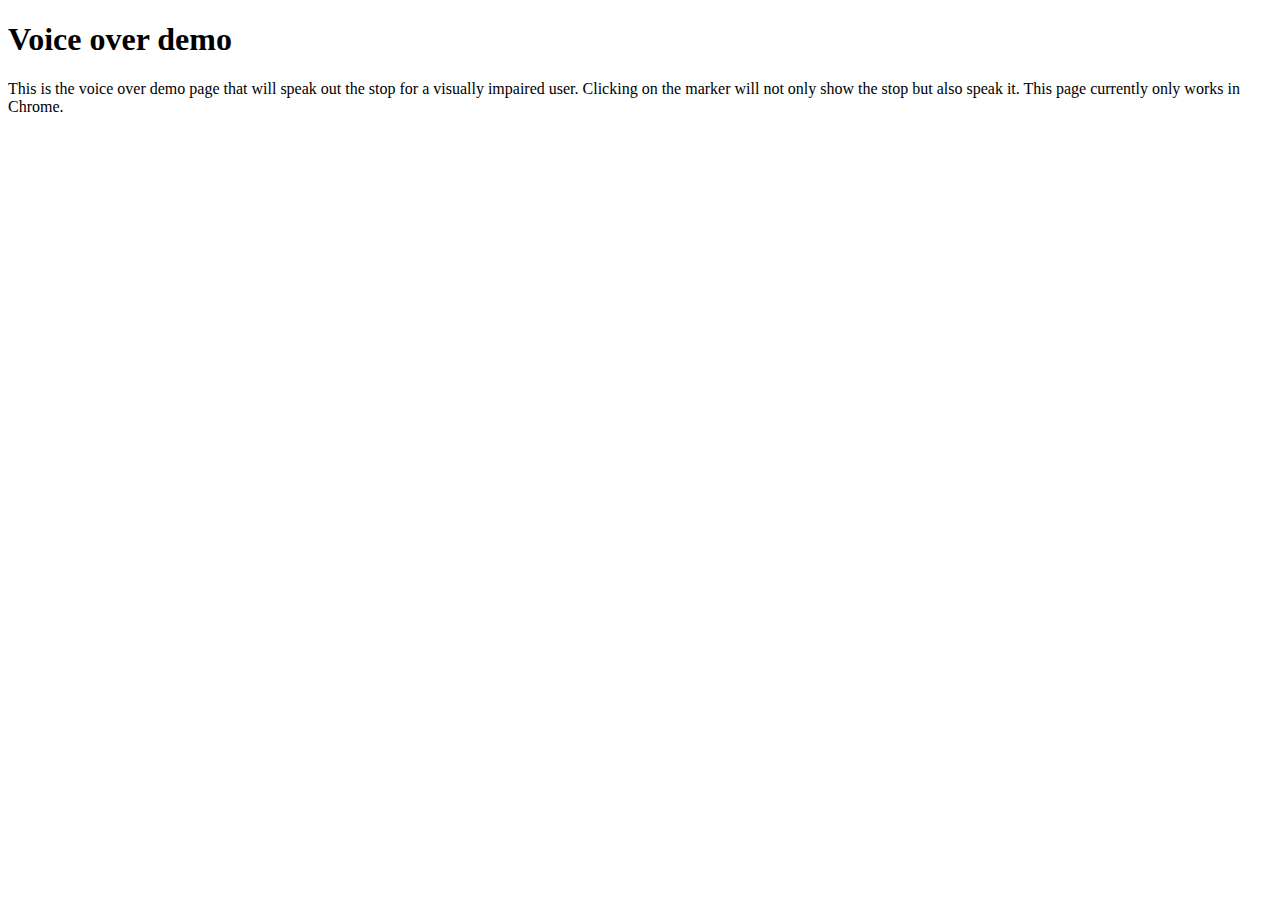
<file: demo/speech-demo.html>
<!doctype html>
<head>
	<title>rail stops</title>
	<meta charset="utf-8">

	<meta name="viewport" content="width=device-width, initial-scale=1.0">

	<link rel="stylesheet" href="http://cdn.leafletjs.com/leaflet-0.7.3/leaflet.css">
	<link rel="stylesheet" href="styles/map.css">

	<script src="http://ajax.googleapis.com/ajax/libs/jquery/1.11.1/jquery.min.js"></script>
</head>

<body>
	<h1>Voice over demo</h1>
	<p>This is the voice over demo page that will speak out the stop for a visually impaired user. Clicking on the marker will not only show the stop but also speak it. This page currently only works in Chrome.</p>
	<div id="map"></div>
	<script src="http://cdn.leafletjs.com/leaflet-0.7.3/leaflet.js"></script>
	
	<script>
	var map = L.map('map').setView([39.9524384, -75.1636757], 13);

		L.tileLayer('http://{s}.tiles.mapbox.com/v3/leekinney.ij51biij/{z}/{x}/{y}.png', {
    		attribution: 'Map data &copy; <a href="http://openstreetmap.org">OpenStreetMap</a> contributors, <a href="http://creativecommons.org/licenses/by-sa/2.0/">CC-BY-SA</a>, Imagery © <a href="http://mapbox.com">Mapbox</a>',
    		maxZoom: 18
	}).addTo(map);

	var marker = L.marker([39.9524384, -75.1636757]).addTo(map);

	marker.bindPopup("wheelchairs cannot<br>navigate transfers here");

	String.prototype.splitCSV = function(sep) {
	  for (var foo = this.split(sep = sep || ","), x = foo.length - 1, tl; x >= 0; x--) {
	    if (foo[x].replace(/"\s+$/, '"').charAt(foo[x].length - 1) == '"') {
	      if ((tl = foo[x].replace(/^\s+"/, '"')).length > 1 && tl.charAt(0) == '"') {
	        foo[x] = foo[x].replace(/^\s*"|"\s*$/g, '').replace(/""/g, '"');
	      } else if (x) {
	        foo.splice(x - 1, 2, [foo[x - 1], foo[x]].join(sep));
	      } else foo = foo.shift().split(sep).concat(foo);
	    } else foo[x].replace(/""/g, '"');
	  } return foo;
	};


var url = "rail-stops.txt"
var txtFile = new XMLHttpRequest();
txtFile.open("GET",  url, true);
txtFile.onreadystatechange = function()
{
  if (txtFile.readyState === 4) {  // document is ready to parse.
    if (txtFile.status === 200) {  // file is found
      allText = txtFile.responseText; 
      //lines is an array
      // console.log(allText)

      lines = txtFile.responseText.split("\n");
      
      $.each( lines, function( index, line ){
      	var elements = line.splitCSV();
      	var stopID = elements[0]
      	var stopName = elements[1]
      	var stopDesc = elements[2]
      	var stopLong = elements [3]
      	var stopLat = elements[4]
      	var zone = elements[5]	
    	var point = [stopLong, stopLat]
    	// console.log(point);
    	var marker = L.marker([stopLong, stopLat]).addTo(map);
    	marker.bindPopup(stopName);
    	      var popup = L.popup();

	    	function onMarkerClick(e) {
	    		var msg = new SpeechSynthesisUtterance("You are at" + stopName);
			window.speechSynthesis.speak(msg);
		    // alert("You clicked the map at " + stopName);
		}

		marker.on('click', onMarkerClick);
		});

	    }
	  }
	}
	txtFile.send(null);
	
	// function onMapClick(e) {
	//     popup
	//         .setLatLng(e.latlng)
	//         .setContent("You clicked the map at " + stopName)
	//         .openOn(map);
	// }

	// map.on('click', onMapClick);
	</script>

</body>

</html>
</file>
<file: demo/styles/map.css>
#map {height: 300px;}
</file>
